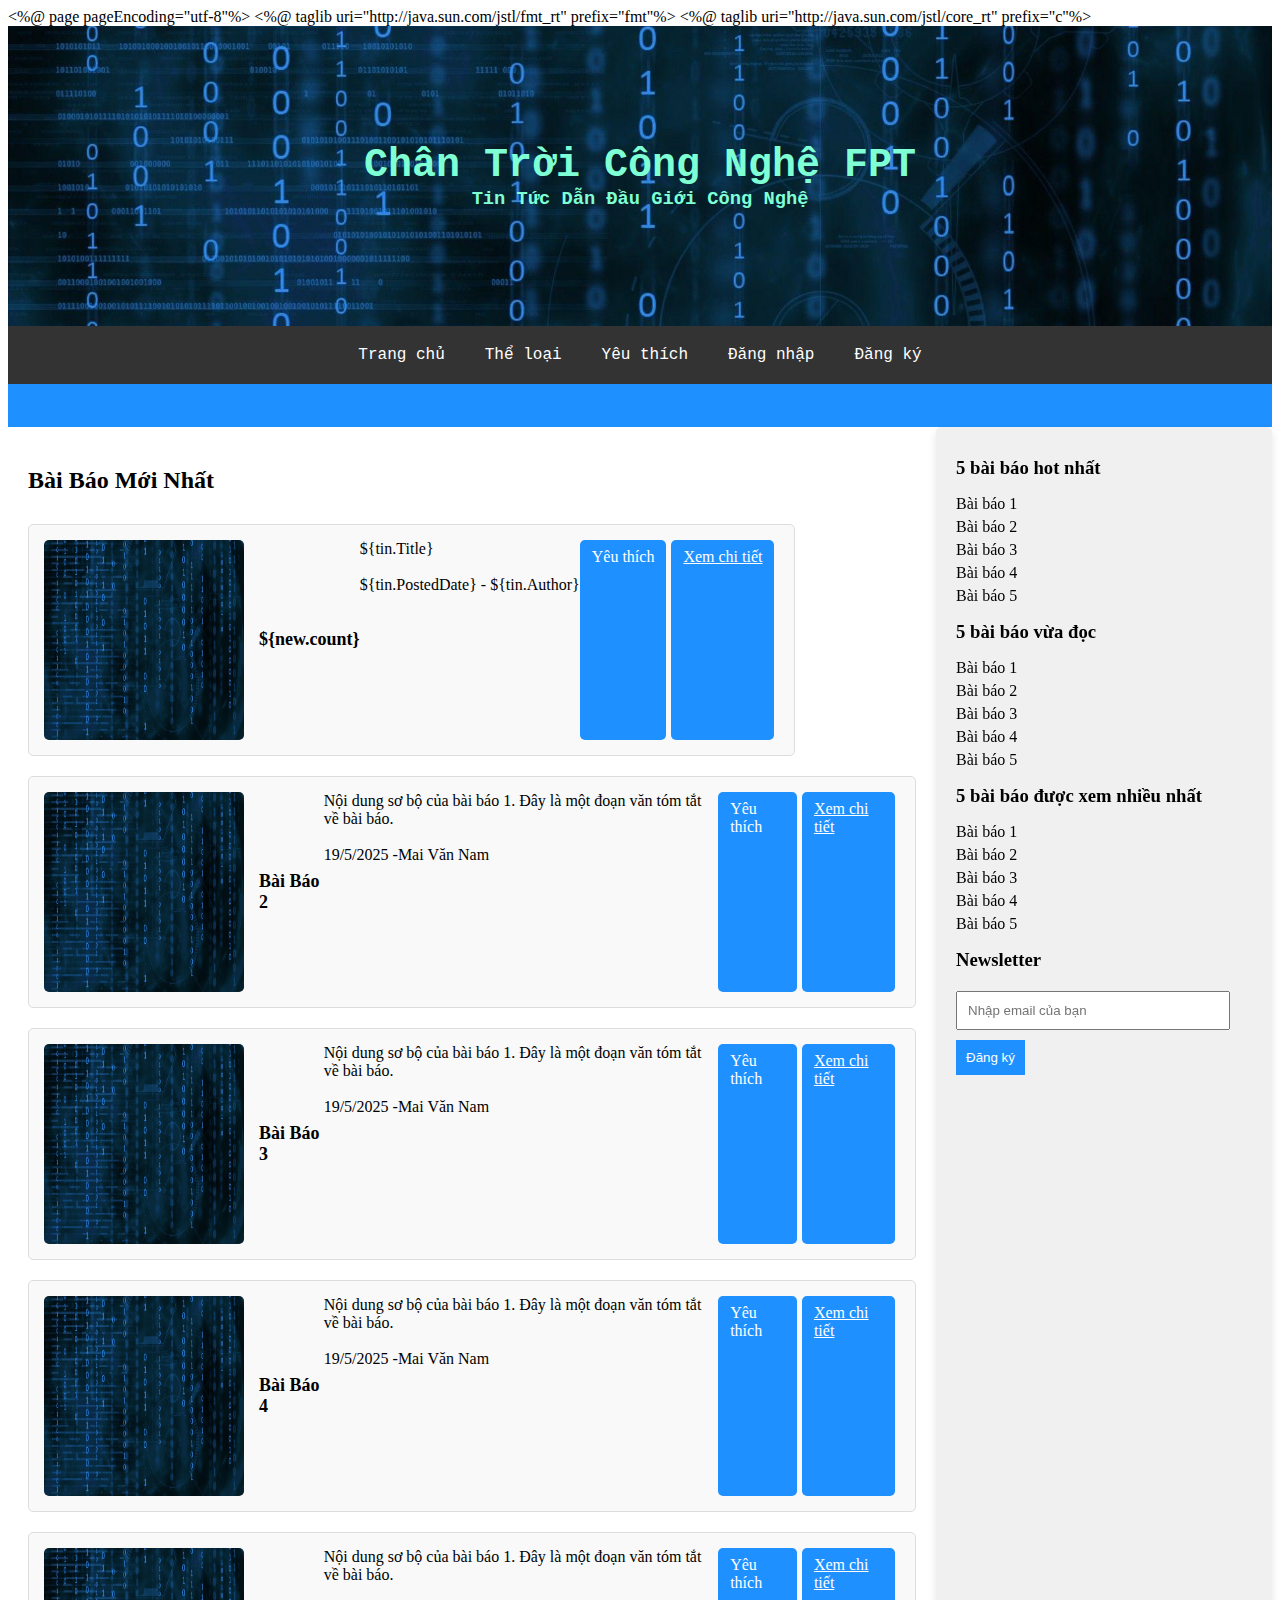
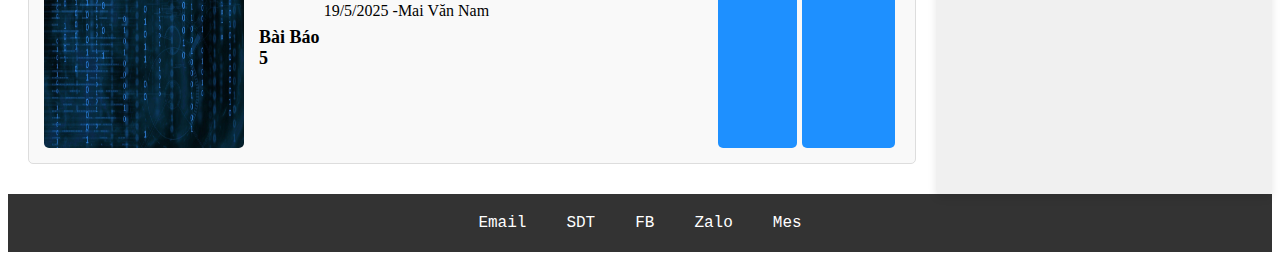
<file: ASM1.1_Java3/src/main/webapp/Views_ASM/index.htm>
<%@ page pageEncoding="utf-8"%>
<%@ taglib uri="http://java.sun.com/jstl/fmt_rt" prefix="fmt"%>
<%@ taglib uri="http://java.sun.com/jstl/core_rt" prefix="c"%>
<!DOCTYPE html>
<html lang="en">
  <head>
    <meta charset="UTF-8" />
    <meta name="viewport" content="width=device-width, initial-scale=1.0" />
    <title>Trang Chủ</title>
    <link rel="stylesheet" href="cssindex.css" />
  </head>
  <body>
    <div class="container">
      <header>
        <img src="./img/image.png" alt="Bị lỗi" />
        <div class="text-overlay">
          <h1>Chân Trời Công Nghệ FPT</h1>
          <h3>Tin Tức Dẫn Đầu Giới Công Nghệ</h3>
        </div>
      </header>
      <!-- Thanh điều hướng -->
      <nav>
        <a href="#">Trang chủ</a>
        <div class="dropdown">
          <a href="#">Thể loại</a>
          <ul class="dropdown-menu">
            <li><a href="#">Tất Cả</a></li>
            <li><a href="#">Tin Mới</a></li>
            <li><a href="#">Giải trí</a></li>
            <li><a href="#">Công Nghệ Mới</a></li>
            <li><a href="#">Sản Phẩm Công Nghệ Mới Ra Mắt</a></li>
          </ul>
        </div>
        <a href="#">Yêu thích</a>
        <a href="#">Đăng nhập</a>
        <a href="#">Đăng ký</a>
      </nav>
      <!-- Hàng chữ chạy -->
      <marquee behavior="scroll" direction="left" class="scrolling-text">
        Nhà Cái Đến Từ Châu Âu
      </marquee>
      <!-- Nội dung chính -->
      <div class="main">
        <div class="content">
          <h2>Bài Báo Mới Nhất</h2>
          <c:forEach var="tin" items="${list}" varStatus="new">
	          	<div class="news-article">
		            <img src="./img/image.png" alt="Bài báo 1" />
		            <h3>${new.count}</h3>
		            <div>
		              <p>${tin.Title}</p>
		              <br />
		              <p>${tin.PostedDate} - ${tin.Author}</p>
		            </div>
		            <a class="favorite-button">Yêu thích</a>
		            <a class="detail-button" href="./chitiet/chitiet.html">Xem chi tiết</a>
	          </div>
          </c:forEach>
          <div class="news-article">
            <img src="./img/image.png" alt="Bài báo 2" />
            <h3>Bài Báo 2</h3>
            <div>
              <p>
                Nội dung sơ bộ của bài báo 1. Đây là một đoạn văn tóm tắt về bài
                báo.
              </p>
              <br />
              <p>19/5/2025 -Mai Văn Nam</p>
            </div>
            <a class="favorite-button">Yêu thích</a>
            <a class="detail-button" href="./chitiet/chitiet.html">Xem chi tiết</a>
          </div>
          <div class="news-article">
            <img src="./img/image.png" alt="Bài báo 3" />
            <h3>Bài Báo 3</h3>
            <div>
              <p>
                Nội dung sơ bộ của bài báo 1. Đây là một đoạn văn tóm tắt về bài
                báo.
              </p>
              <br />
              <p>19/5/2025 -Mai Văn Nam</p>
            </div>
            <a class="favorite-button">Yêu thích</a>
            <a class="detail-button" href="./chitiet/chitiet.html">Xem chi tiết</a>
          </div>
          <div class="news-article">
            <img src="./img/image.png" alt="Bài báo 4" />
            <h3>Bài Báo 4</h3>
            <div>
              <p>
                Nội dung sơ bộ của bài báo 1. Đây là một đoạn văn tóm tắt về bài
                báo.
              </p>
              <br />
              <p>19/5/2025 -Mai Văn Nam</p>
            </div>
            <a class="favorite-button">Yêu thích</a>
            <a class="detail-button" href="./chitiet/chitiet.html">Xem chi tiết</a>
          </div>
          <div class="news-article">
            <img src="./img/image.png" alt="Bài báo 5" />
            <h3>Bài Báo 5</h3>
            <div>
              <p>
                Nội dung sơ bộ của bài báo 1. Đây là một đoạn văn tóm tắt về bài
                báo.
              </p>
              <br />
              <p>19/5/2025 -Mai Văn Nam</p>
            </div>
            <a class="favorite-button">Yêu thích</a>
            <a class="detail-button" href="./chitiet/chitiet.html">Xem chi tiết</a>
          </div>
        </div>
        <!-- Phần bên phải -->
        <div class="sidebar-right">
          <h3>5 bài báo hot nhất</h3>
          <ul>
            <li>Bài báo 1</li>
            <li>Bài báo 2</li>
            <li>Bài báo 3</li>
            <li>Bài báo 4</li>
            <li>Bài báo 5</li>
          </ul>

          <h3>5 bài báo vừa đọc</h3>
          <ul>
            <li>Bài báo 1</li>
            <li>Bài báo 2</li>
            <li>Bài báo 3</li>
            <li>Bài báo 4</li>
            <li>Bài báo 5</li>
          </ul>

          <h3>5 bài báo được xem nhiều nhất</h3>
          <ul>
            <li>Bài báo 1</li>
            <li>Bài báo 2</li>
            <li>Bài báo 3</li>
            <li>Bài báo 4</li>
            <li>Bài báo 5</li>
          </ul>

          <h3>Newsletter</h3>
          <input type="email" placeholder="Nhập email của bạn" />
          <button>Đăng ký</button>
        </div>
      </div>
      <footer>
        <nav>
          <a href="#">Email</a>
          <a href="#">SDT</a>
          <a href="#">FB</a>
          <a href="#">Zalo</a>
          <a href="#">Mes</a>
        </nav>
      </footer>
    </div>
  </body>
</html>
</file>
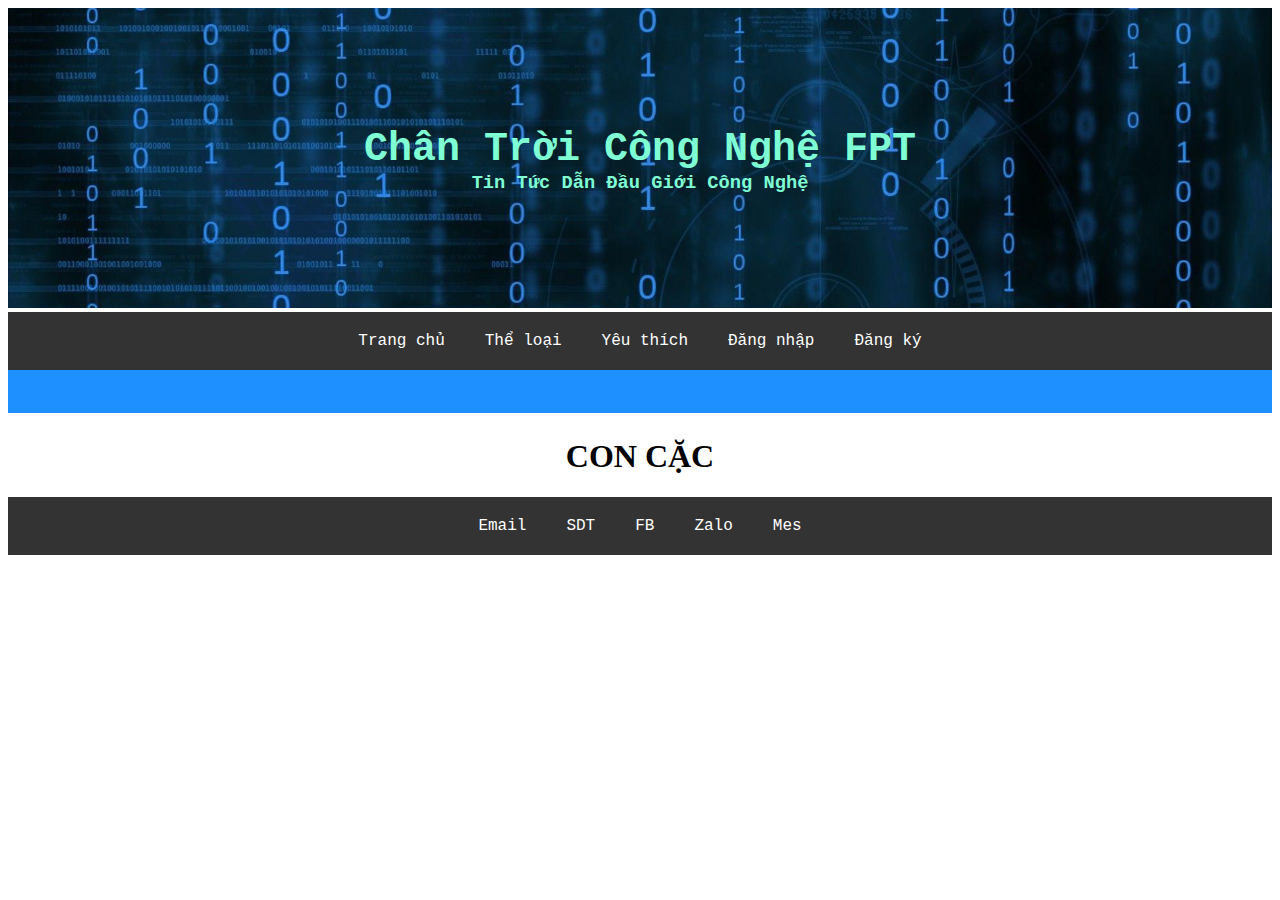
<file: ASM1.1_Java3/src/main/webapp/Views_ASM/DN_DK/Login.htm>
<!DOCTYPE html>
<html lang="en">
  <head>
    <meta charset="UTF-8" />
    <meta name="viewport" content="width=device-width, initial-scale=1.0" />
    <title>LOGIN</title>
    <link rel="stylesheet" href="../cssindex.css" />
  </head>
  <body>
    <div class="container">
      <header>
        <img src="../img/image.png" alt="Bị lỗi" />
        <div class="text-overlay">
          <h1>Chân Trời Công Nghệ FPT</h1>
          <h3>Tin Tức Dẫn Đầu Giới Công Nghệ</h3>
        </div>
      </header>
      <!-- Thanh điều hướng -->
      <nav>
        <a href="#">Trang chủ</a>
        <div class="dropdown">
          <a href="#">Thể loại</a>
          <ul class="dropdown-menu">
            <li><a href="#">Tất Cả</a></li>
            <li><a href="#">Tin Mới</a></li>
            <li><a href="#">Giải trí</a></li>
            <li><a href="#">Công Nghệ Mới</a></li>
            <li><a href="#">Sản Phẩm Công Nghệ Mới Ra Mắt</a></li>
          </ul>
        </div>
        <a href="#">Yêu thích</a>
        <a href="#">Đăng nhập</a>
        <a href="#">Đăng ký</a>
      </nav>
      <!-- Hàng chữ chạy -->
      <marquee behavior="scroll" direction="left" class="scrolling-text">
        Nhà Cái Đến Từ Châu Âu
      </marquee>

      <div style="margin: 0 auto; width: 100%; text-align: center">
        <h1>CON CẶC</h1>
      </div>
      <footer>
        <nav>
          <a href="#">Email</a>
          <a href="#">SDT</a>
          <a href="#">FB</a>
          <a href="#">Zalo</a>
          <a href="#">Mes</a>
        </nav>
      </footer>
    </div>
  </body>
</html>
</file>
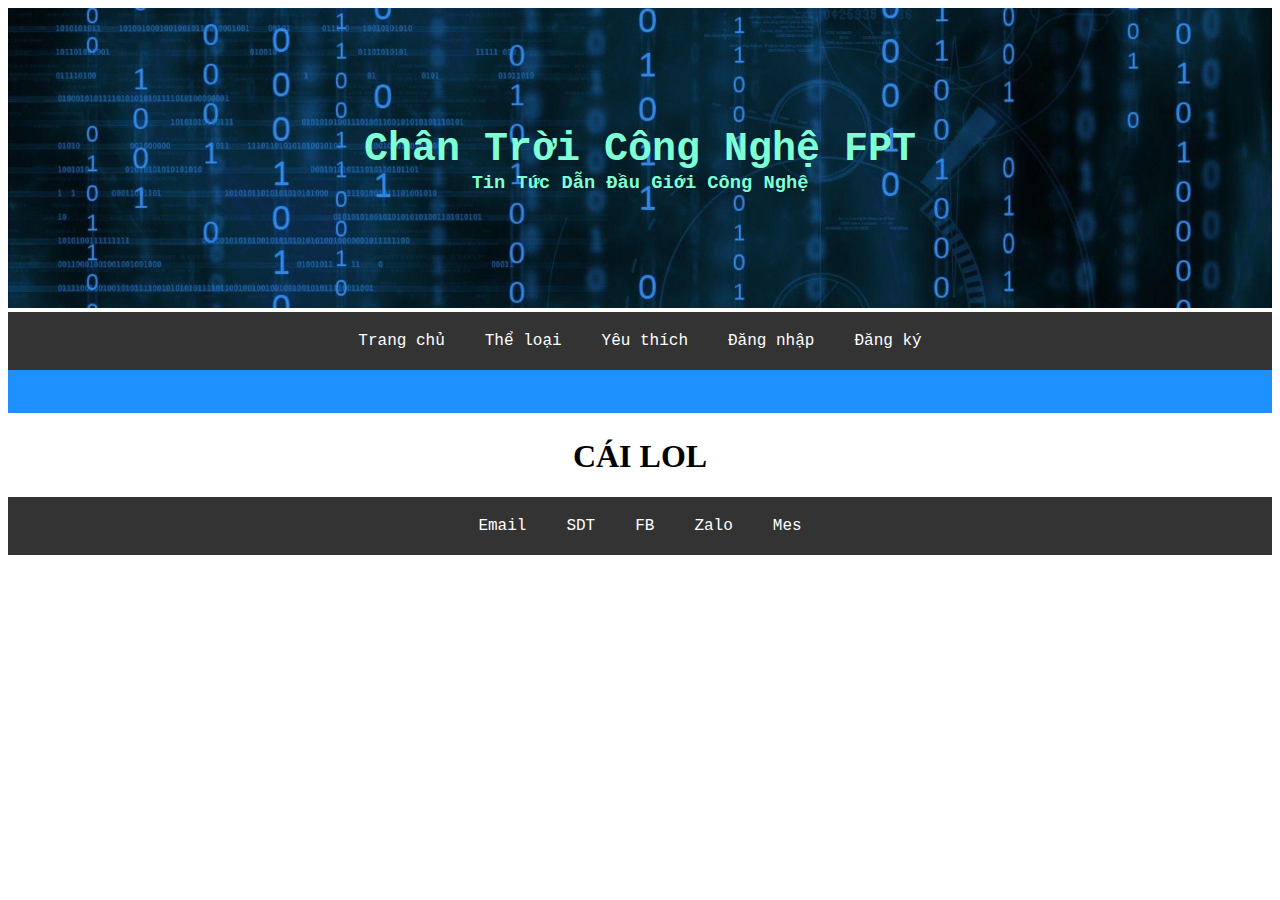
<file: ASM1.1_Java3/src/main/webapp/Views_ASM/DN_DK/Resgin.htm>
<!DOCTYPE html>
<html lang="en">
  <head>
    <meta charset="UTF-8" />
    <meta name="viewport" content="width=device-width, initial-scale=1.0" />
    <title>RESGIN</title>
    <link rel="stylesheet" href="../cssindex.css" />
  </head>
  <body>
    <div class="container">
      <header>
        <img src="../img/image.png" alt="Bị lỗi" />
        <div class="text-overlay">
          <h1>Chân Trời Công Nghệ FPT</h1>
          <h3>Tin Tức Dẫn Đầu Giới Công Nghệ</h3>
        </div>
      </header>
      <!-- Thanh điều hướng -->
      <nav>
        <a href="#">Trang chủ</a>
        <div class="dropdown">
          <a href="#">Thể loại</a>
          <ul class="dropdown-menu">
            <li><a href="#">Tất Cả</a></li>
            <li><a href="#">Tin Mới</a></li>
            <li><a href="#">Giải trí</a></li>
            <li><a href="#">Công Nghệ Mới</a></li>
            <li><a href="#">Sản Phẩm Công Nghệ Mới Ra Mắt</a></li>
          </ul>
        </div>
        <a href="#">Yêu thích</a>
        <a href="#">Đăng nhập</a>
        <a href="#">Đăng ký</a>
      </nav>
      <!-- Hàng chữ chạy -->
      <marquee behavior="scroll" direction="left" class="scrolling-text">
        Nhà Cái Đến Từ Châu Âu
      </marquee>

      <div style="margin: 0 auto; width: 100%; text-align: center">
        <h1>CÁI LOL</h1>
      </div>
      <footer>
        <nav>
          <a href="#">Email</a>
          <a href="#">SDT</a>
          <a href="#">FB</a>
          <a href="#">Zalo</a>
          <a href="#">Mes</a>
        </nav>
      </footer>
    </div>
  </body>
</html>
</file>
<file: ASM1.1_Java3/src/main/webapp/Views_ASM/cssindex.css>
.container {
  max-width: 1400px;
  margin: 0 auto;
}

header {
  position: relative;
  text-align: center;
  color: aquamarine;
}

header img {
  width: 100%;
  height: 300px;
  object-fit: cover;
}

/* Canh giữa văn bản */
.text-overlay {
  position: absolute;
  top: 50%;
  left: 50%;
  transform: translate(-50%, -50%);
  color: aquamarine;
  font-family: "Courier New", Courier, monospace;
}

.text-overlay h1 {
  font-size: 40px;
  margin: 0;
}

.text-overlay h3 {
  margin: 0;
}

/* Style cho thanh điều hướng */
nav {
  display: flex;
  justify-content: center;
  background-color: #333;
  padding: 10px 0;
}

nav a {
  color: white;
  text-decoration: none;
  padding: 10px 20px;
  font-family: "Courier New", Courier, monospace;
  transition: background-color 0.3s;
  position: relative;
}

nav a:hover {
  background-color: #555;
}

/* Dropdown cho Thể loại */
.dropdown {
  position: relative;
}

.dropdown-menu {
  display: none;
  position: absolute;
  top: 100%;
  left: 0;
  background-color: #333;
  padding: 0;
  margin: 0;
  list-style-type: none;
  width: 150px;
}

.dropdown-menu a {
  display: block;
  padding: 10px;
  color: white;
  text-decoration: none;
}

.dropdown-menu a:hover {
  background-color: #555;
}

/* Hiển thị menu khi hover vào Thể loại */
.dropdown:hover .dropdown-menu {
  display: block;
}
nav {
  display: flex;
  justify-content: center;
  align-items: center; /* Canh giữa theo chiều dọc */
  background-color: #333;
  padding: 10px 0;
}

nav a {
  color: white;
  text-decoration: none;
  padding: 10px 20px;
  font-family: "Courier New", Courier, monospace;
  transition: background-color 0.3s;
  display: inline-block;
  height: 100%; /* Đảm bảo cùng chiều cao */
}

nav a:hover {
  background-color: #555;
}
/* Style cho thanh điều hướng thứ hai */
.nav-secondary {
  display: flex; /* Thay đổi để căn chỉnh nằm ngang */
  justify-content: center; /* Canh giữa các mục */
  background-color: #1e90ff; /* Màu nền cho thanh điều hướng thứ hai */
  padding: 10px 0; /* Thêm padding cho thanh */
}

.nav-secondary a {
  color: white;
  padding: 10px 20px; /* Thêm padding cho các liên kết */
  text-decoration: none; /* Bỏ gạch chân */
}

.nav-secondary a:hover {
  background-color: #1c86ee; /* Hiệu ứng hover */
}
/* Style cho thanh điều hướng thứ hai */
.nav-secondary {
  display: flex; /* Thay đổi để căn chỉnh nằm ngang */
  justify-content: center; /* Canh giữa các mục */
  background-color: #1e90ff; /* Màu nền cho thanh điều hướng thứ hai */
  padding: 10px 0; /* Thêm padding cho thanh */
}

.nav-secondary a {
  color: white;
  padding: 10px 20px; /* Thêm padding cho các liên kết */
  text-decoration: none; /* Bỏ gạch chân */
}

/* Thanh điều hướng chính */
.nav-primary {
  display: flex; /* Hiển thị thành hàng ngang */
  justify-content: center; /* Canh giữa các mục */
  background-color: #333; /* Màu nền cho thanh điều hướng chính */
  padding: 10px 0; /* Thêm padding cho thanh điều hướng */
}

.nav-primary a {
  color: white;
  text-decoration: none;
  padding: 10px 20px; /* Thêm padding cho mỗi liên kết */
}

.nav-primary a:hover {
  background-color: #555; /* Hiệu ứng hover cho thanh điều hướng chính */
}
/* main */
.main {
  display: flex;
  margin: 0 auto;
}
.content {
  /* Để trống cho nội dung khác */
  padding: 20px;
  flex: 3;
}
/* Style cho phần sidebar bên phải */
.sidebar-right {
  position: relative; /* Đặt position relative */
  top: 0px; /* Khoảng cách từ menu đến sidebar */
  right: 0; /* Đặt ở bên phải */
  background-color: #f0f0f0; /* Màu nền cho sidebar */
  padding: 20px; /* Thêm padding cho sidebar */
  width: 250px; /* Chiều rộng của sidebar */
  border-radius: 5px; /* Bo góc cho sidebar */
  box-shadow: 0 4px 8px rgba(0, 0, 0, 0.1); /* Thêm bóng cho sidebar */
  /* float: right; Đặt sidebar nằm bên phải */
  flex: 1;
}

.sidebar-right h3 {
  margin: 10px 0; /* Khoảng cách giữa các tiêu đề */
}

.sidebar-right ul {
  list-style-type: none; /* Bỏ dấu đầu dòng cho danh sách */
  padding: 0; /* Bỏ padding cho danh sách */
}

.sidebar-right ul li {
  margin: 5px 0; /* Khoảng cách giữa các mục danh sách */
}

.sidebar-right input[type="email"] {
  width: calc(100% - 22px); /* Chiều rộng cho ô nhập */
  padding: 10px; /* Thêm padding cho ô nhập */
  margin-top: 10px; /* Khoảng cách từ tiêu đề đến ô nhập */
}

.sidebar-right button {
  padding: 10px; /* Thêm padding cho nút */
  margin-top: 10px; /* Khoảng cách từ ô nhập đến nút */
  background-color: #1e90ff; /* Màu nền cho nút */
  color: white; /* Màu chữ cho nút */
  border: none; /* Bỏ viền cho nút */
  cursor: pointer; /* Hiệu ứng con trỏ khi di chuột vào nút */
}

.sidebar-right button:hover {
  background-color: #1c86ee; /* Hiệu ứng hover cho nút */
}
/* Hàng chữ chạy */
.scrolling-text {
  background-color: #1e90ff; /* Màu nền cho hàng chữ */
  color: white; /* Màu chữ */
  font-size: 20px; /* Kích thước chữ */
  padding: 10px; /* Khoảng cách bên trong */
  text-align: center; /* Căn giữa chữ */
}
/* Style cho phần nội dung chính */

/* Style cho các bài báo */
.news-article {
  background-color: #f9f9f9; /* Màu nền cho bài báo */
  border: 1px solid #ddd; /* Viền cho bài báo */
  border-radius: 5px; /* Bo góc cho bài báo */
  padding: 15px; /* Khoảng cách bên trong */
  margin: 10px 0; /* Khoảng cách giữa các bài báo */
  display: flex; /* Sử dụng flexbox */
  float: left;
  height: 200px;
  /* width: 70%; */
}

/* Hình ảnh trong bài báo */
.news-article img {
  width: 200px; /* Chiều rộng hình ảnh */
  height: auto; /* Chiều cao tự động */
  margin-right: 15px; /* Khoảng cách bên phải hình ảnh */
  border-radius: 5px; /* Bo góc cho hình ảnh */
  float: left;
}

/* Tiêu đề bài báo */
.news-article h3 {
  margin: auto 0; /* Bỏ margin cho tiêu đề */
  font-size: 18px; /* Kích thước chữ */
}
.news-article p {
  margin: auto 0;
}
/* Nút yêu thích và xem chi tiết */
.favorite-button,
.detail-button {
  background-color: #1e90ff; /* Màu nền cho nút */
  color: white; /* Màu chữ cho nút */
  border: none; /* Bỏ viền cho nút */
  padding: 8px 12px; /* Padding cho nút */
  cursor: pointer; /* Hiệu ứng con trỏ khi di chuột vào nút */
  margin-right: 5px; /* Khoảng cách giữa các nút */
  border-radius: 5px; /* Bo góc cho nút */
}

.favorite-button:hover,
.detail-button:hover {
  background-color: #1c86ee; /* Hiệu ứng hover cho nút */
}
/* chân trang */
/* footer {
  width: 100%;
  margin: 0 auto;
  height: 100px;
  background-color: #333;
}
footer div {
  margin: 0 auto;
} */
</file>
